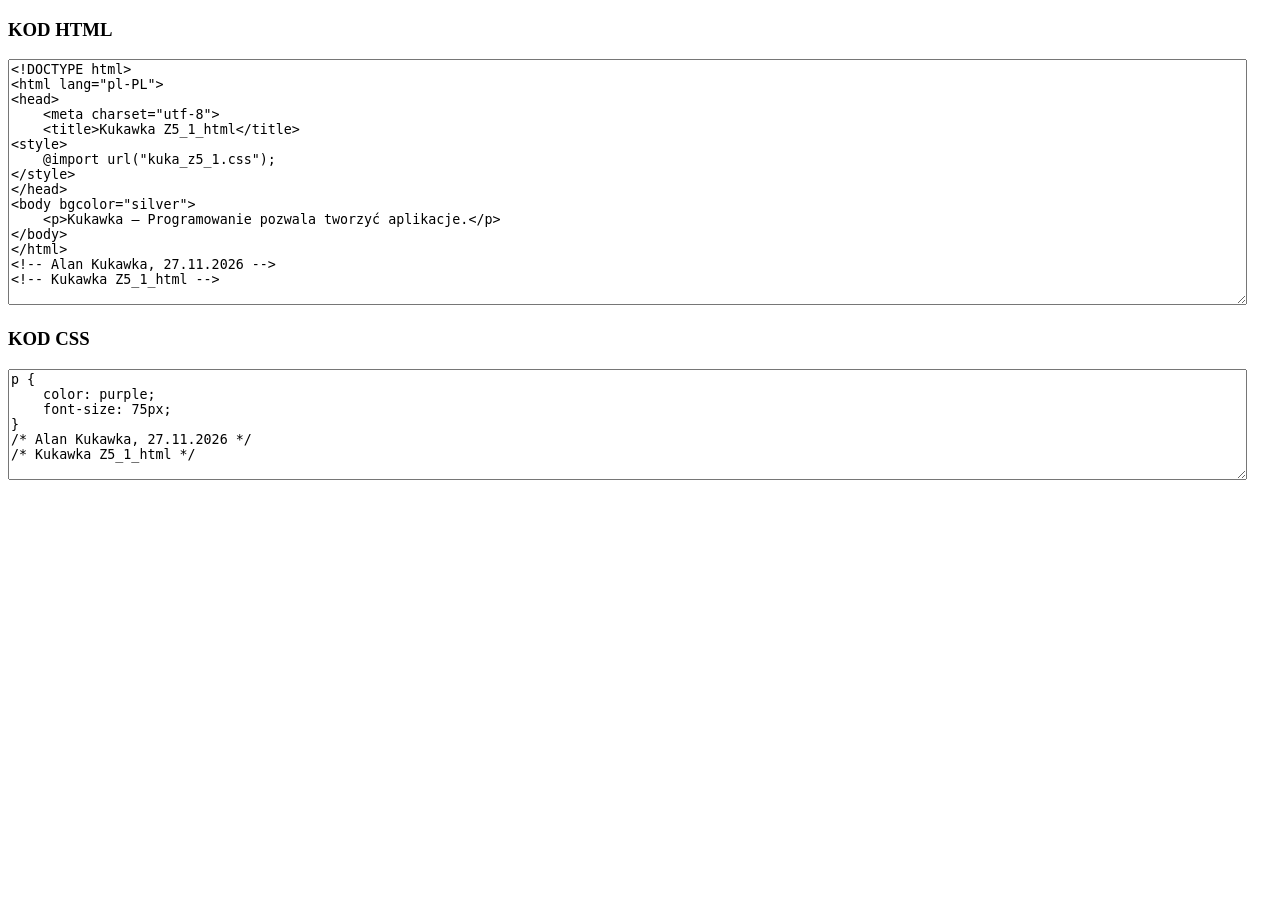
<file: kuka_kod_z5_1.html>
<!DOCTYPE html>
<html lang="pl-PL">
<head><meta charset="utf-8"><title>Kukawka Z5_1_kod</title></head>
<body>
<h3>KOD HTML</h3>
<textarea readonly rows="16" cols="85" style="width: 98%; box-sizing: border-box; white-space: pre-wrap; overflow-wrap: anywhere;">&lt;!DOCTYPE html&gt;
&lt;html lang=&quot;pl-PL&quot;&gt;
&lt;head&gt;
    &lt;meta charset=&quot;utf-8&quot;&gt;
    &lt;title&gt;Kukawka Z5_1_html&lt;/title&gt;
&lt;style&gt;
    @import url(&quot;kuka_z5_1.css&quot;);
&lt;/style&gt;
&lt;/head&gt;
&lt;body bgcolor=&quot;silver&quot;&gt;
    &lt;p&gt;Kukawka – Programowanie pozwala tworzyć aplikacje.&lt;/p&gt;
&lt;/body&gt;
&lt;/html&gt;
&lt;!-- Alan Kukawka, 27.11.2026 --&gt;
&lt;!-- Kukawka Z5_1_html --&gt;
</textarea>
<h3>KOD CSS</h3>
<textarea readonly rows="7" cols="85" style="width: 98%; box-sizing: border-box; white-space: pre-wrap; overflow-wrap: anywhere;">p {
    color: purple;
    font-size: 75px;
}
/* Alan Kukawka, 27.11.2026 */
/* Kukawka Z5_1_html */
</textarea>
</body>
</html>
<!-- Alan Kukawka, 27.11.2026 -->
<!-- Kukawka Z5_1_kod -->
</file>
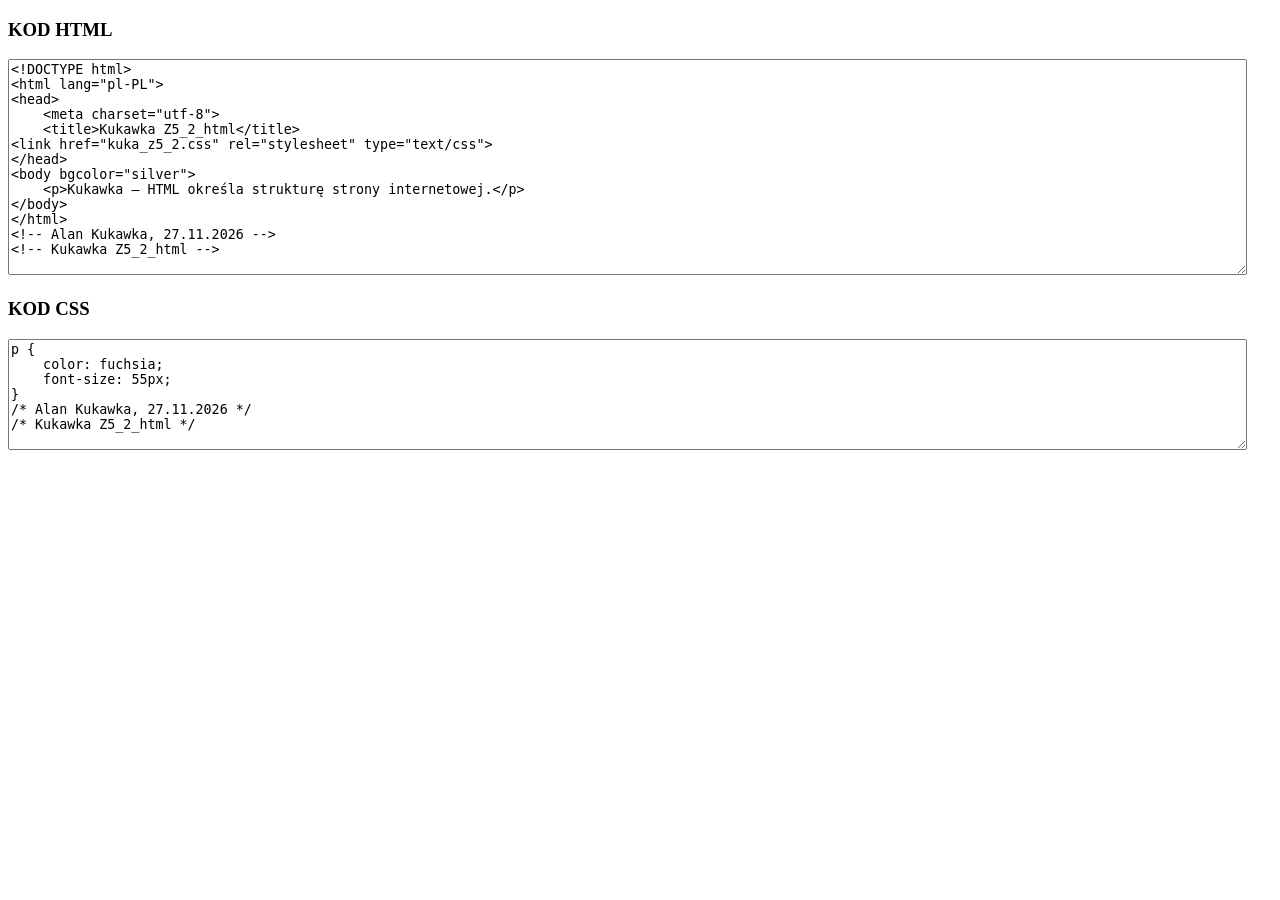
<file: kuka_kod_z5_2.html>
<!DOCTYPE html>
<html lang="pl-PL">
<head><meta charset="utf-8"><title>Kukawka Z5_2_kod</title></head>
<body>
<h3>KOD HTML</h3>
<textarea readonly rows="14" cols="85" style="width: 98%; box-sizing: border-box; white-space: pre-wrap; overflow-wrap: anywhere;">&lt;!DOCTYPE html&gt;
&lt;html lang=&quot;pl-PL&quot;&gt;
&lt;head&gt;
    &lt;meta charset=&quot;utf-8&quot;&gt;
    &lt;title&gt;Kukawka Z5_2_html&lt;/title&gt;
&lt;link href=&quot;kuka_z5_2.css&quot; rel=&quot;stylesheet&quot; type=&quot;text/css&quot;&gt;
&lt;/head&gt;
&lt;body bgcolor=&quot;silver&quot;&gt;
    &lt;p&gt;Kukawka – HTML określa strukturę strony internetowej.&lt;/p&gt;
&lt;/body&gt;
&lt;/html&gt;
&lt;!-- Alan Kukawka, 27.11.2026 --&gt;
&lt;!-- Kukawka Z5_2_html --&gt;
</textarea>
<h3>KOD CSS</h3>
<textarea readonly rows="7" cols="85" style="width: 98%; box-sizing: border-box; white-space: pre-wrap; overflow-wrap: anywhere;">p {
    color: fuchsia;
    font-size: 55px;
}
/* Alan Kukawka, 27.11.2026 */
/* Kukawka Z5_2_html */
</textarea>
</body>
</html>
<!-- Alan Kukawka, 27.11.2026 -->
<!-- Kukawka Z5_2_kod -->
</file>
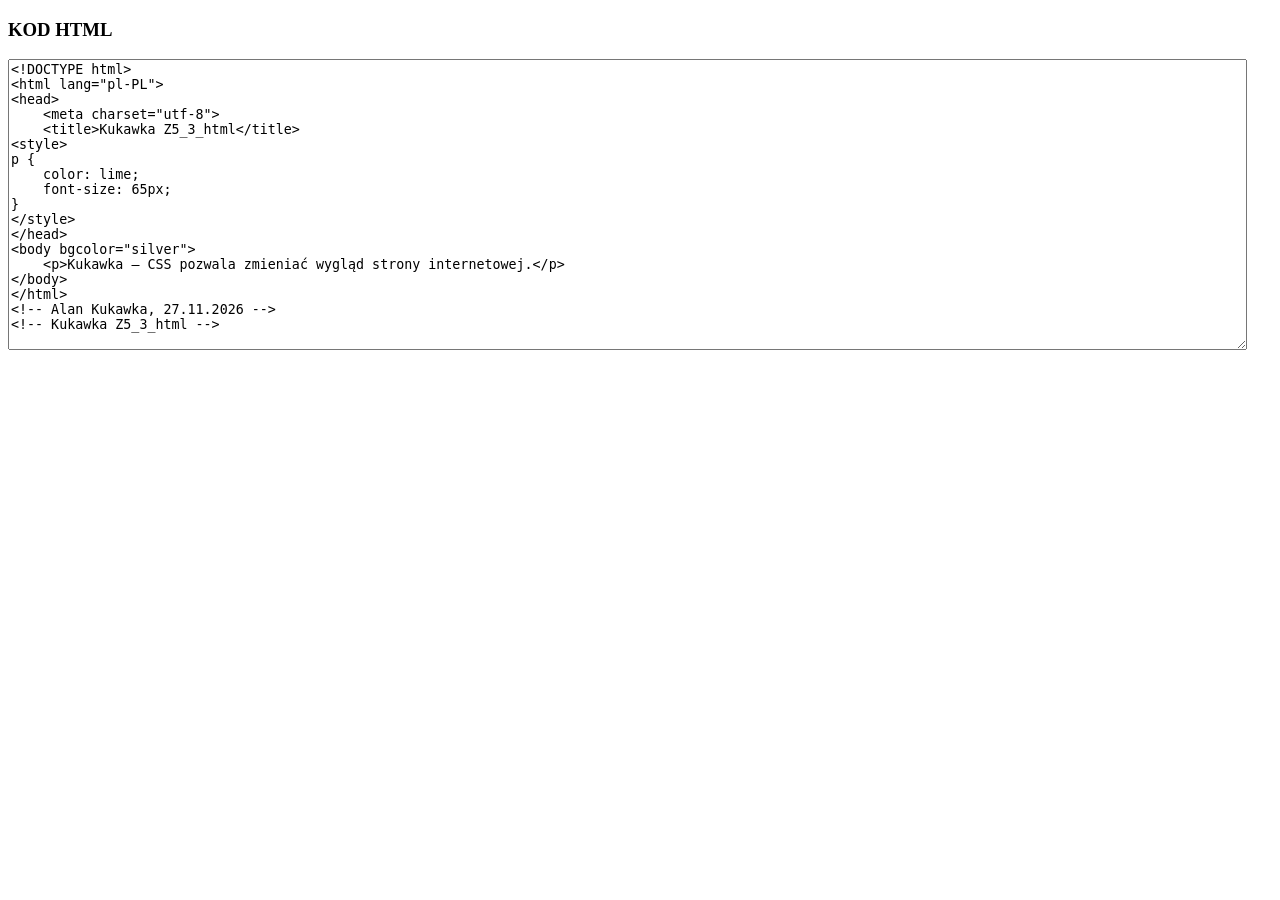
<file: kuka_kod_z5_3.html>
<!DOCTYPE html>
<html lang="pl-PL">
<head><meta charset="utf-8"><title>Kukawka Z5_3_kod</title></head>
<body>
<h3>KOD HTML</h3>
<textarea readonly rows="19" cols="85" style="width: 98%; box-sizing: border-box; white-space: pre-wrap; overflow-wrap: anywhere;">&lt;!DOCTYPE html&gt;
&lt;html lang=&quot;pl-PL&quot;&gt;
&lt;head&gt;
    &lt;meta charset=&quot;utf-8&quot;&gt;
    &lt;title&gt;Kukawka Z5_3_html&lt;/title&gt;
&lt;style&gt;
p {
    color: lime;
    font-size: 65px;
}
&lt;/style&gt;
&lt;/head&gt;
&lt;body bgcolor=&quot;silver&quot;&gt;
    &lt;p&gt;Kukawka – CSS pozwala zmieniać wygląd strony internetowej.&lt;/p&gt;
&lt;/body&gt;
&lt;/html&gt;
&lt;!-- Alan Kukawka, 27.11.2026 --&gt;
&lt;!-- Kukawka Z5_3_html --&gt;
</textarea>
</body>
</html>
<!-- Alan Kukawka, 27.11.2026 -->
<!-- Kukawka Z5_3_kod -->
</file>
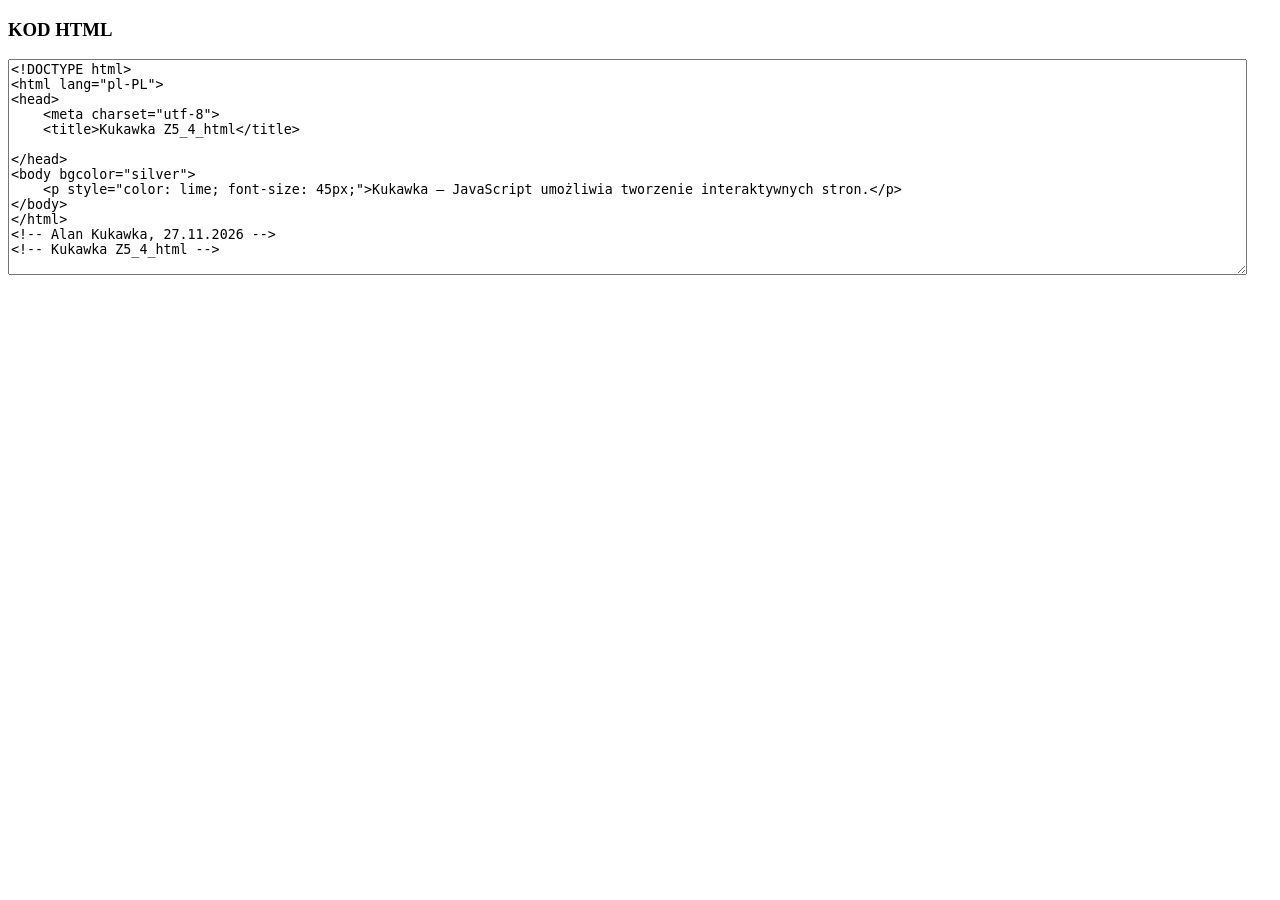
<file: kuka_kod_z5_4.html>
<!DOCTYPE html>
<html lang="pl-PL">
<head><meta charset="utf-8"><title>Kukawka Z5_4_kod</title></head>
<body>
<h3>KOD HTML</h3>
<textarea readonly rows="14" cols="85" style="width: 98%; box-sizing: border-box; white-space: pre-wrap; overflow-wrap: anywhere;">&lt;!DOCTYPE html&gt;
&lt;html lang=&quot;pl-PL&quot;&gt;
&lt;head&gt;
    &lt;meta charset=&quot;utf-8&quot;&gt;
    &lt;title&gt;Kukawka Z5_4_html&lt;/title&gt;

&lt;/head&gt;
&lt;body bgcolor=&quot;silver&quot;&gt;
    &lt;p style=&quot;color: lime; font-size: 45px;&quot;&gt;Kukawka – JavaScript umożliwia tworzenie interaktywnych stron.&lt;/p&gt;
&lt;/body&gt;
&lt;/html&gt;
&lt;!-- Alan Kukawka, 27.11.2026 --&gt;
&lt;!-- Kukawka Z5_4_html --&gt;
</textarea>
</body>
</html>
<!-- Alan Kukawka, 27.11.2026 -->
<!-- Kukawka Z5_4_kod -->
</file>
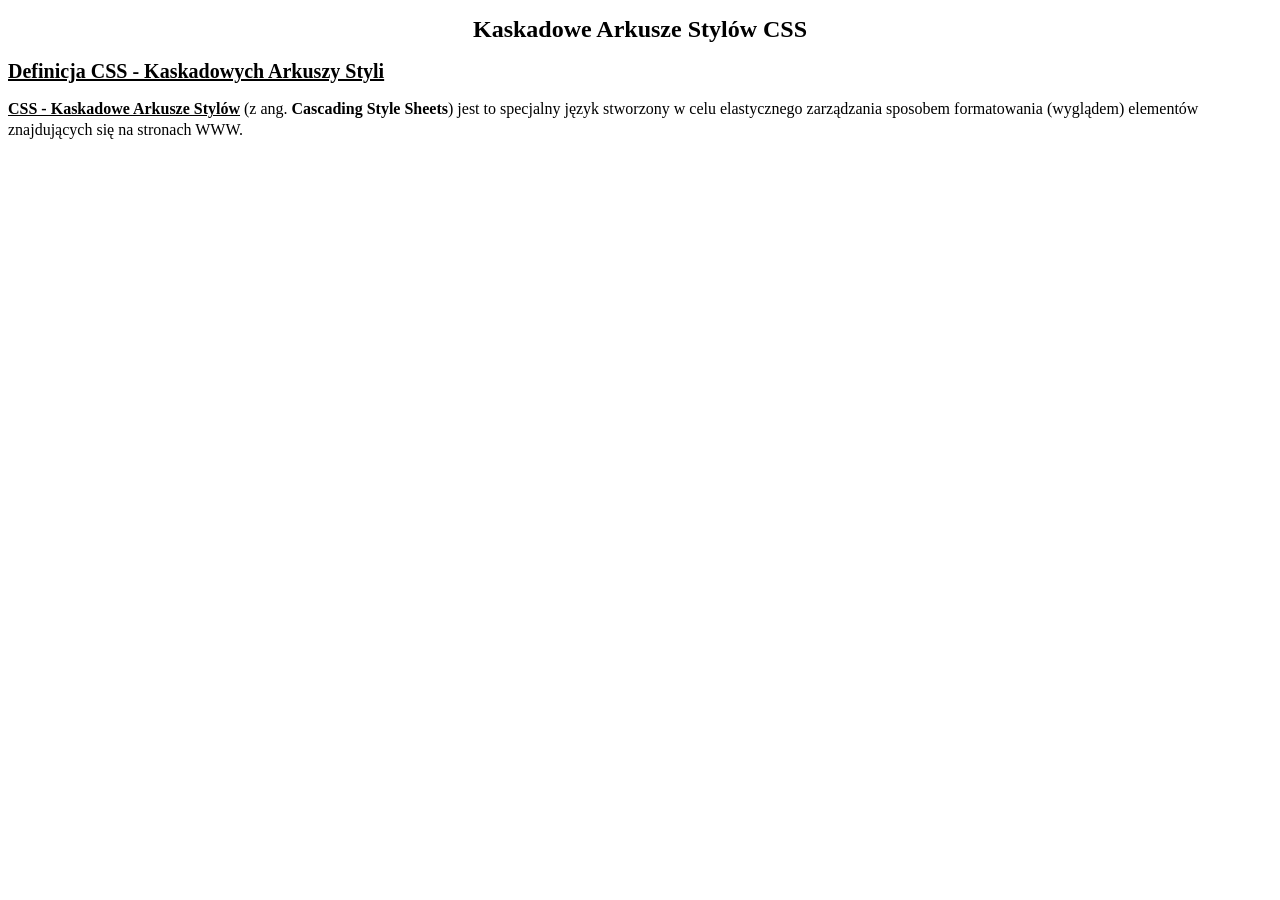
<file: kuka_z2.html>
<!DOCTYPE html>
<html lang="pl-PL">
<head>
    <meta charset="utf-8">
    <title>Kukawka Z2_html</title>
    <style>
        body { font-family: "Times New Roman", Times, serif; font-size: 16px; color: black; }
        h1 { font-size: 24px; text-align: center; }
        h2 { font-size: 20px; text-decoration: underline; }
        p { font-size: 16px; line-height: 1.3; }
    </style>
</head>
<body>
    <h1>Kaskadowe Arkusze Stylów CSS</h1>
    <h2>Definicja CSS - Kaskadowych Arkuszy Styli</h2>
    <p><u><strong>CSS - Kaskadowe Arkusze Stylów</strong></u> (z ang. <strong>Cascading Style Sheets</strong>) jest to specjalny język stworzony w celu elastycznego zarządzania sposobem formatowania (wyglądem) elementów znajdujących się na stronach WWW.</p>
</body>
</html>
<!-- Kukawka Z2_html -->
<!-- Alan Kukawka, 20.11.2026 -->
</file>
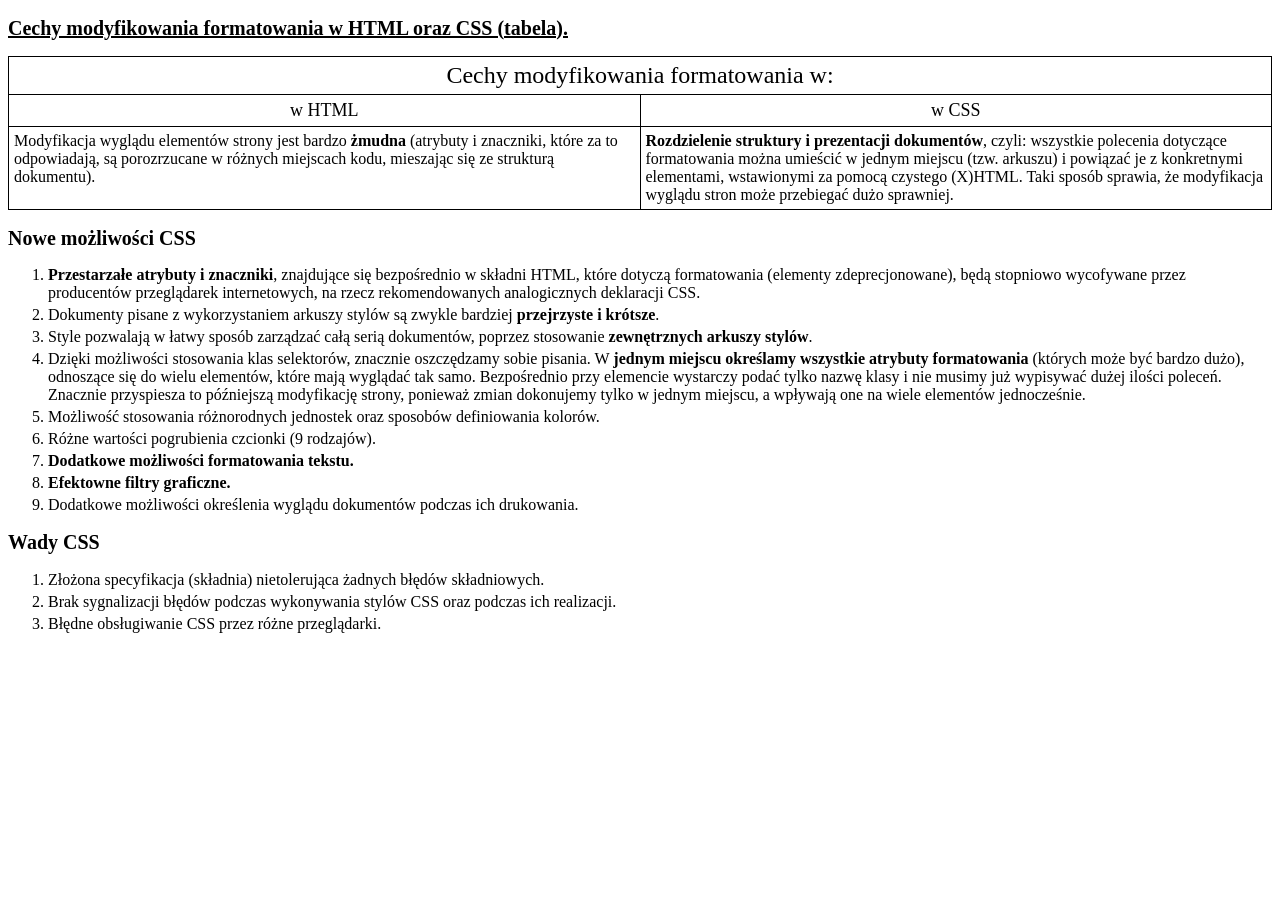
<file: kuka_z3.html>
<!DOCTYPE html>
<html lang="pl-PL">
<head>
    <meta charset="utf-8">
    <title>Kukawka Z3_html</title>
    <style>
        body { font-family: "Times New Roman", Times, serif; font-size: 16px; color: black; }
        h2 { font-size: 20px; }
        table { width: 100%; border-collapse: collapse; }
        th, td { border: 1px solid black; padding: 5px; }
        td { width: 50%; vertical-align: top; }
        th { font-weight: normal; font-size: 18px; }
        li { margin-bottom: 4px; }
    </style>
</head>
<body>
    <h2><u>Cechy modyfikowania formatowania w HTML oraz CSS (tabela).</u></h2>
    <table>
        <tr><th colspan="2" style="font-size: 24px;">Cechy modyfikowania formatowania w:</th></tr>
        <tr><th>w HTML</th><th>w CSS</th></tr>
        <tr>
            <td>Modyfikacja wyglądu elementów strony jest bardzo <b>żmudna</b> (atrybuty i znaczniki, które za to odpowiadają, są porozrzucane w różnych miejscach kodu, mieszając się ze strukturą dokumentu).</td>
            <td><b>Rozdzielenie struktury i prezentacji dokumentów</b>, czyli: wszystkie polecenia dotyczące formatowania można umieścić w jednym miejscu (tzw. arkuszu) i powiązać je z konkretnymi elementami, wstawionymi za pomocą czystego (X)HTML. Taki sposób sprawia, że modyfikacja wyglądu stron może przebiegać dużo sprawniej.</td>
        </tr>
    </table>
    <h2>Nowe możliwości CSS</h2>
    <ol>
        <li><b>Przestarzałe atrybuty i znaczniki</b>, znajdujące się bezpośrednio w składni HTML, które dotyczą formatowania (elementy zdeprecjonowane), będą stopniowo wycofywane przez producentów przeglądarek internetowych, na rzecz rekomendowanych analogicznych deklaracji CSS.</li>
        <li>Dokumenty pisane z wykorzystaniem arkuszy stylów są zwykle bardziej <b>przejrzyste i krótsze</b>.</li>
        <li>Style pozwalają w łatwy sposób zarządzać całą serią dokumentów, poprzez stosowanie <b>zewnętrznych arkuszy stylów</b>.</li>
        <li>Dzięki możliwości stosowania klas selektorów, znacznie oszczędzamy sobie pisania. W <b>jednym miejscu określamy wszystkie atrybuty formatowania</b> (których może być bardzo dużo), odnoszące się do wielu elementów, które mają wyglądać tak samo. Bezpośrednio przy elemencie wystarczy podać tylko nazwę klasy i nie musimy już wypisywać dużej ilości poleceń. Znacznie przyspiesza to późniejszą modyfikację strony, ponieważ zmian dokonujemy tylko w jednym miejscu, a wpływają one na wiele elementów jednocześnie.</li>
        <li>Możliwość stosowania różnorodnych jednostek oraz sposobów definiowania kolorów.</li>
        <li>Różne wartości pogrubienia czcionki (9 rodzajów).</li>
        <li><b>Dodatkowe możliwości formatowania tekstu.</b></li>
        <li><b>Efektowne filtry graficzne.</b></li>
        <li>Dodatkowe możliwości określenia wyglądu dokumentów podczas ich drukowania.</li>
    </ol>
    <h2>Wady CSS</h2>
    <ol>
        <li>Złożona specyfikacja (składnia) nietolerująca żadnych błędów składniowych.</li>
        <li>Brak sygnalizacji błędów podczas wykonywania stylów CSS oraz podczas ich realizacji.</li>
        <li>Błędne obsługiwanie CSS przez różne przeglądarki.</li>
    </ol>
</body>
</html>
<!-- Alan Kukawka, 27.11.2026 -->
<!-- Kukawka Z3_html -->
</file>
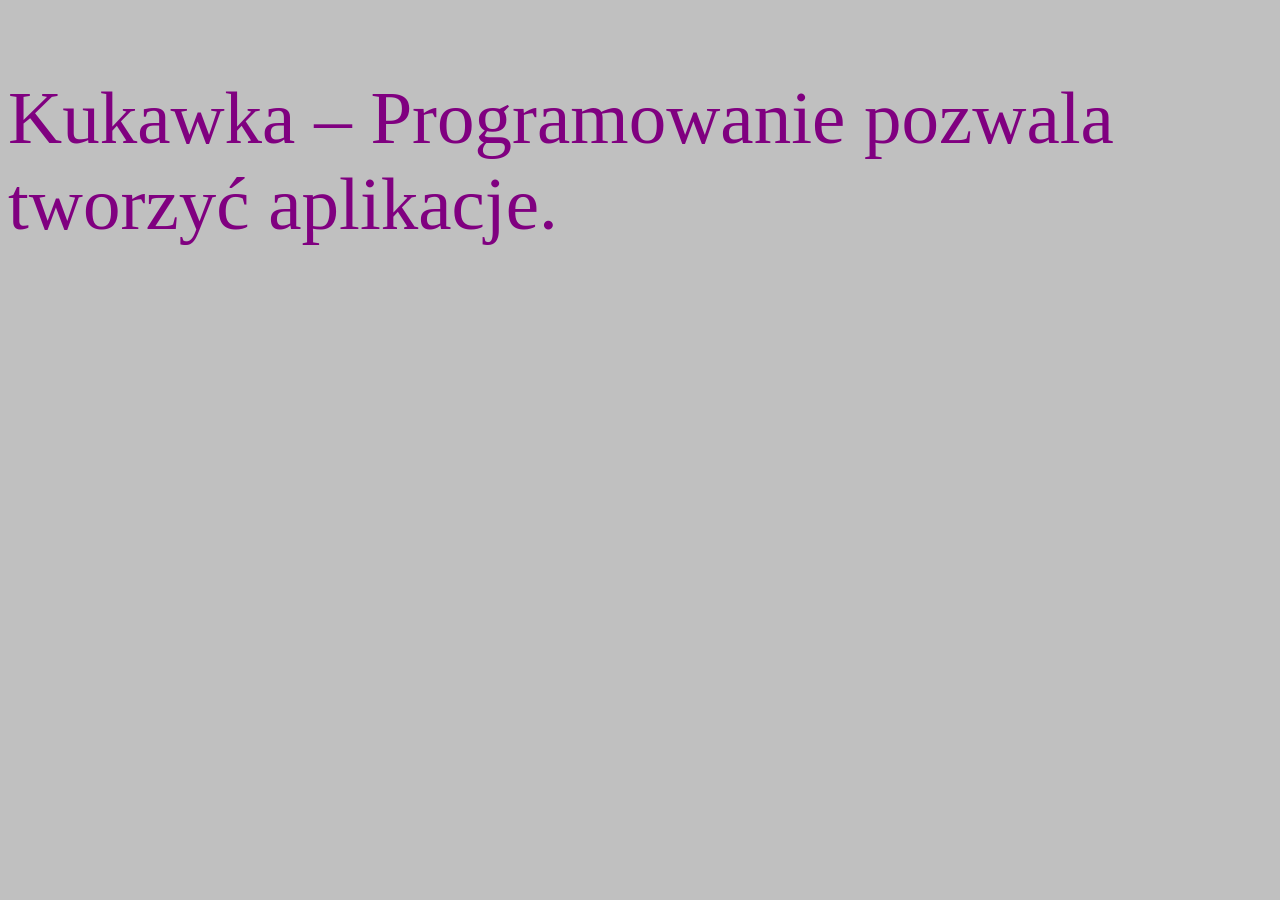
<file: kuka_z5_1.html>
<!DOCTYPE html>
<html lang="pl-PL">
<head>
    <meta charset="utf-8">
    <title>Kukawka Z5_1_html</title>
<style>
    @import url("kuka_z5_1.css");
</style>
</head>
<body bgcolor="silver">
    <p>Kukawka – Programowanie pozwala tworzyć aplikacje.</p>
</body>
</html>
<!-- Alan Kukawka, 27.11.2026 -->
<!-- Kukawka Z5_1_html -->
</file>
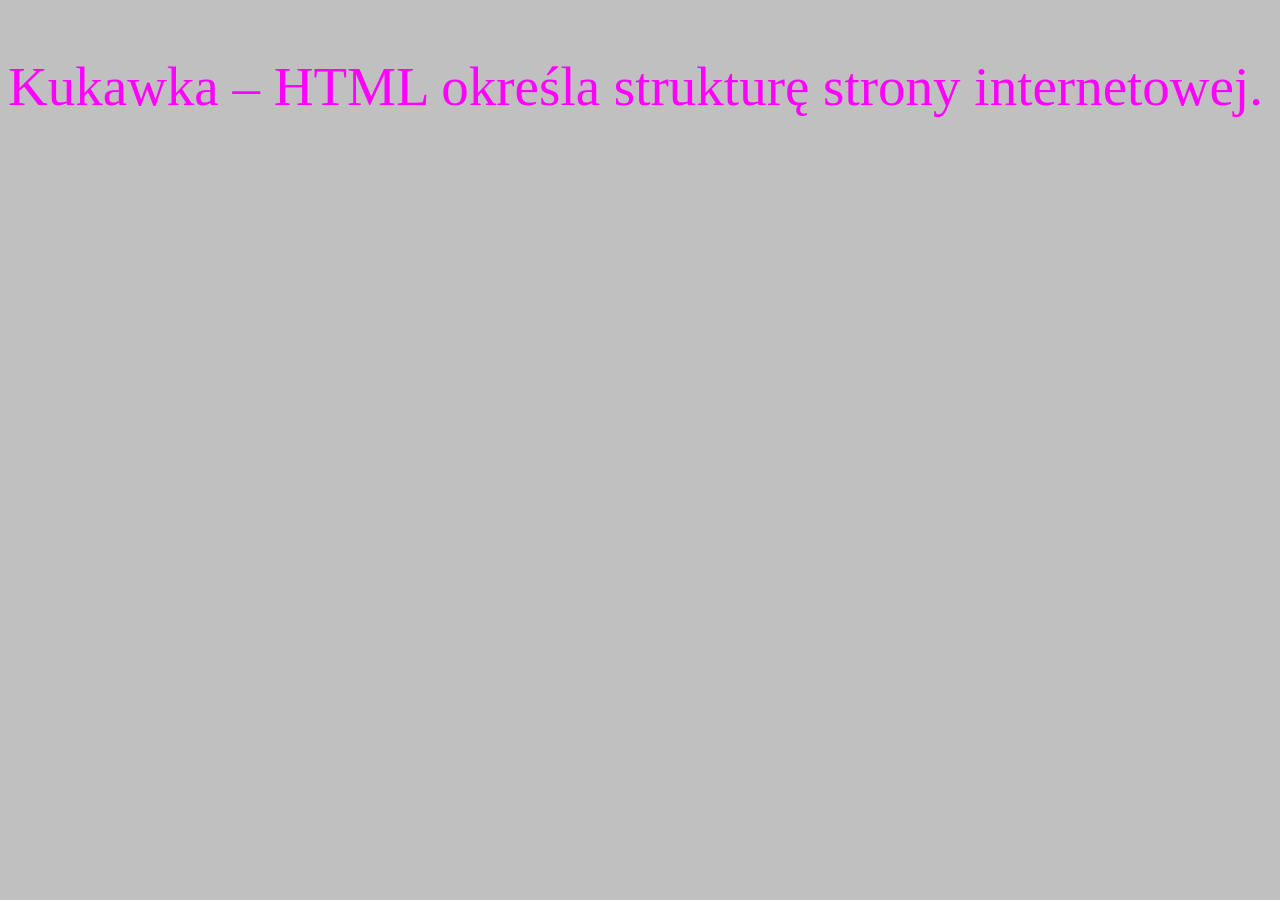
<file: kuka_z5_2.html>
<!DOCTYPE html>
<html lang="pl-PL">
<head>
    <meta charset="utf-8">
    <title>Kukawka Z5_2_html</title>
<link href="kuka_z5_2.css" rel="stylesheet" type="text/css">
</head>
<body bgcolor="silver">
    <p>Kukawka – HTML określa strukturę strony internetowej.</p>
</body>
</html>
<!-- Alan Kukawka, 27.11.2026 -->
<!-- Kukawka Z5_2_html -->
</file>
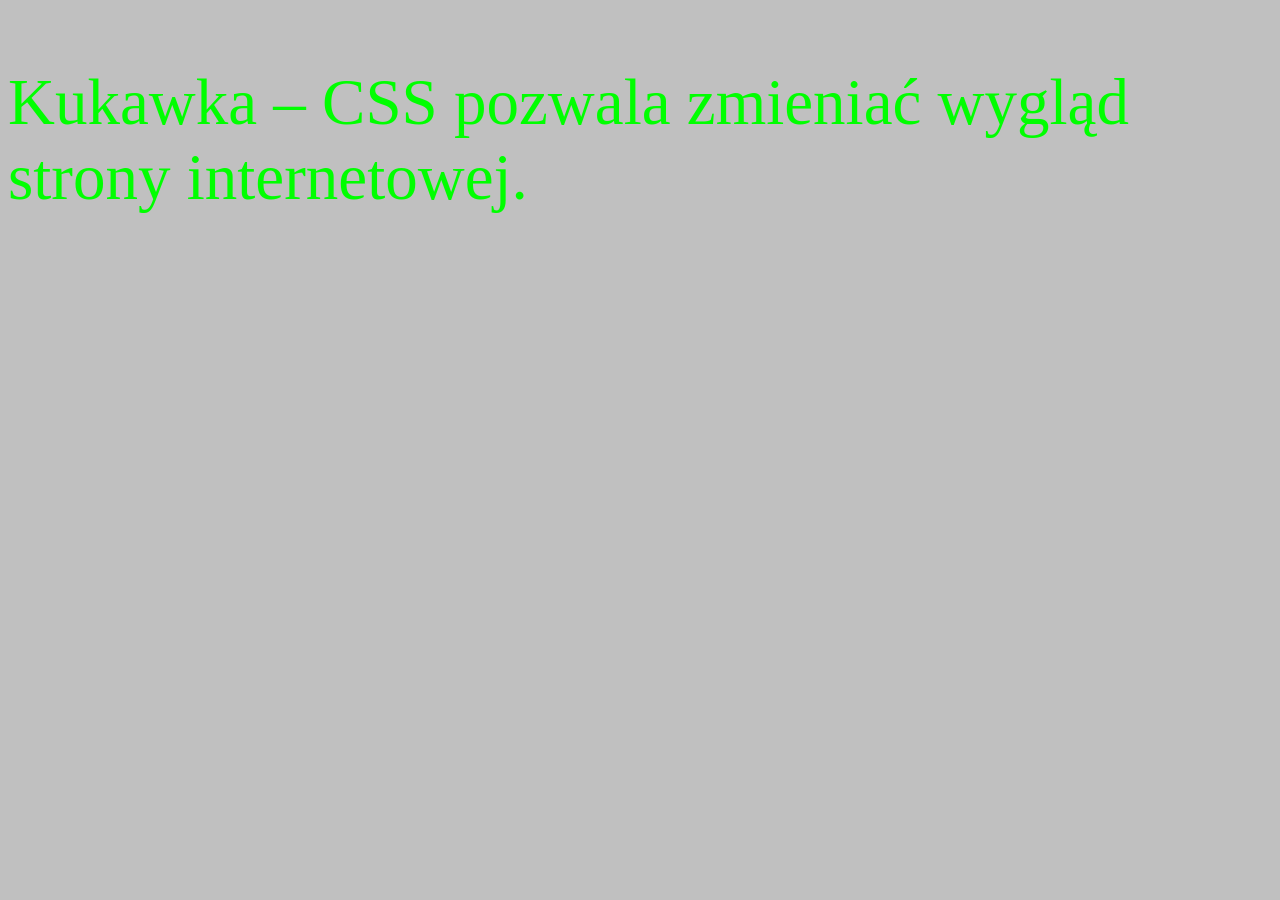
<file: kuka_z5_3.html>
<!DOCTYPE html>
<html lang="pl-PL">
<head>
    <meta charset="utf-8">
    <title>Kukawka Z5_3_html</title>
<style>
p {
    color: lime;
    font-size: 65px;
}
</style>
</head>
<body bgcolor="silver">
    <p>Kukawka – CSS pozwala zmieniać wygląd strony internetowej.</p>
</body>
</html>
<!-- Alan Kukawka, 27.11.2026 -->
<!-- Kukawka Z5_3_html -->
</file>
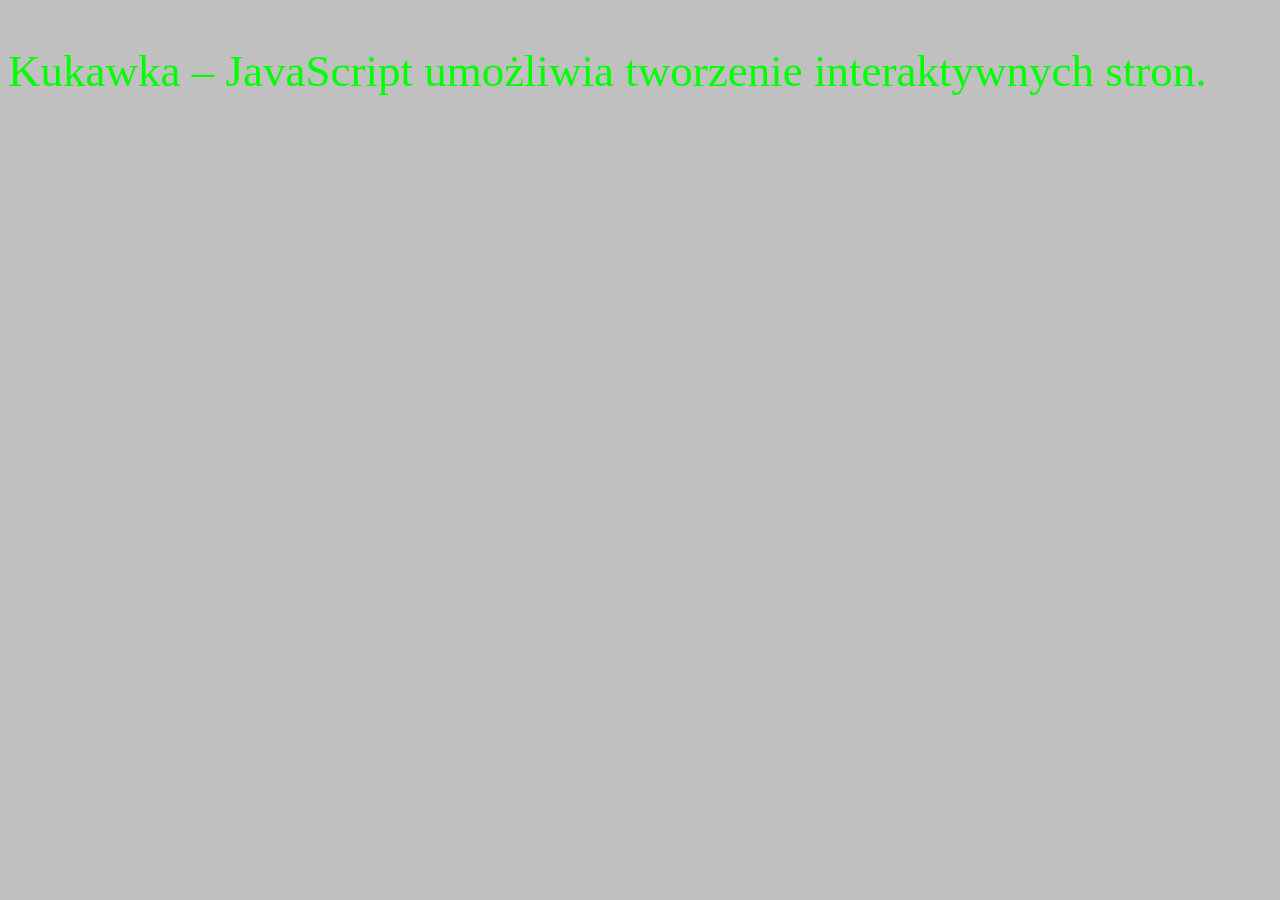
<file: kuka_z5_4.html>
<!DOCTYPE html>
<html lang="pl-PL">
<head>
    <meta charset="utf-8">
    <title>Kukawka Z5_4_html</title>

</head>
<body bgcolor="silver">
    <p style="color: lime; font-size: 45px;">Kukawka – JavaScript umożliwia tworzenie interaktywnych stron.</p>
</body>
</html>
<!-- Alan Kukawka, 27.11.2026 -->
<!-- Kukawka Z5_4_html -->
</file>
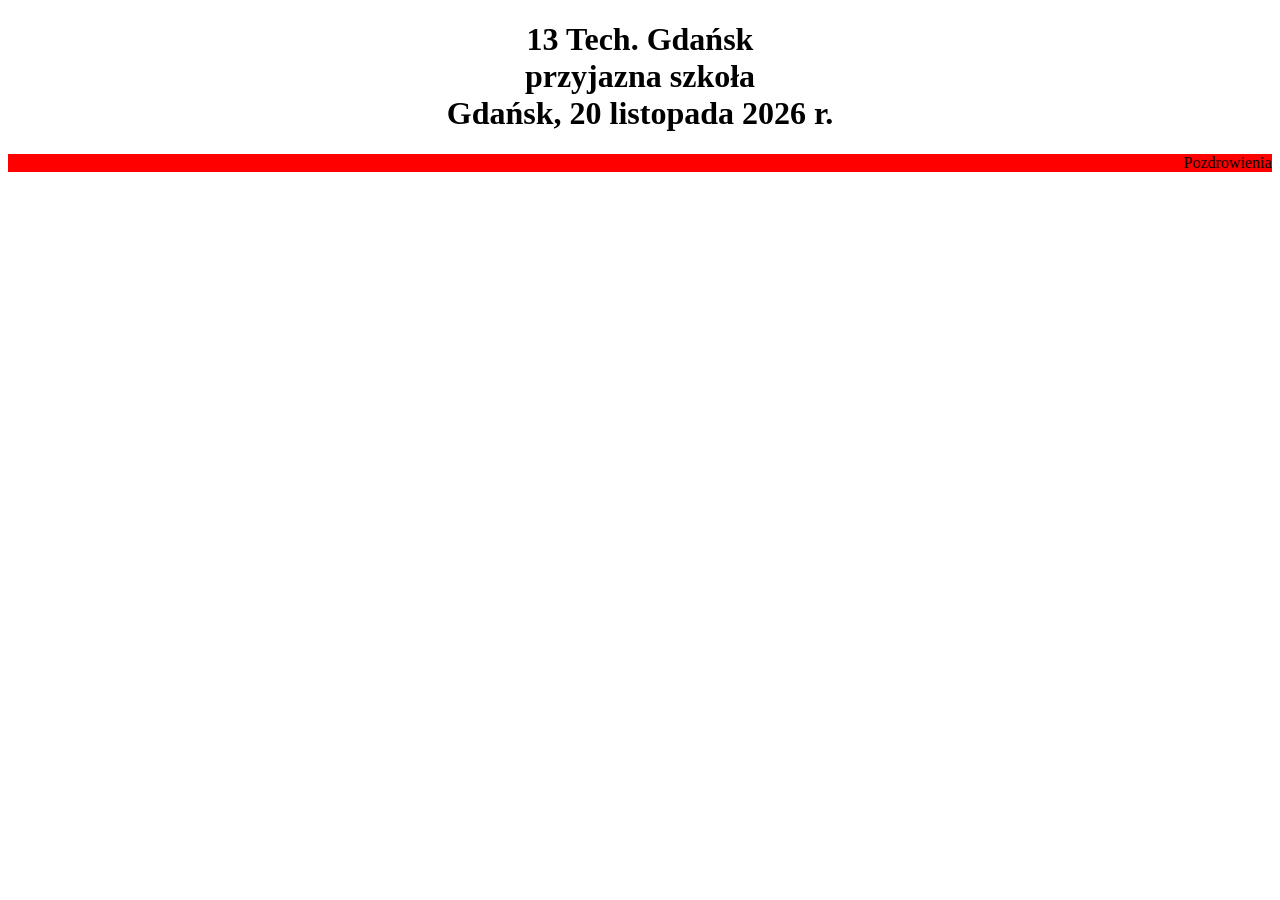
<file: start.html>
<!DOCTYPE html>
<html lang="pl-PL">
<head>
    <meta charset="utf-8">
    <title>Kukawka - Start</title>
</head>
<body>
    <h1 style="text-align: center;">13 Tech. Gdańsk<br>przyjazna szkoła<br>Gdańsk, 20 listopada 2026 r.</h1>
    <marquee bgcolor="red">Pozdrowienia od Alana Kukawki</marquee>
</body>
</html>
<!-- Alan Kukawka, 20.11.2026 - strona startowa zadania 1 -->
</file>
<file: kuka_z5_2.css>
p {
    color: fuchsia;
    font-size: 55px;
}
/* Alan Kukawka, 27.11.2026 */
/* Kukawka Z5_2_html */
</file>
